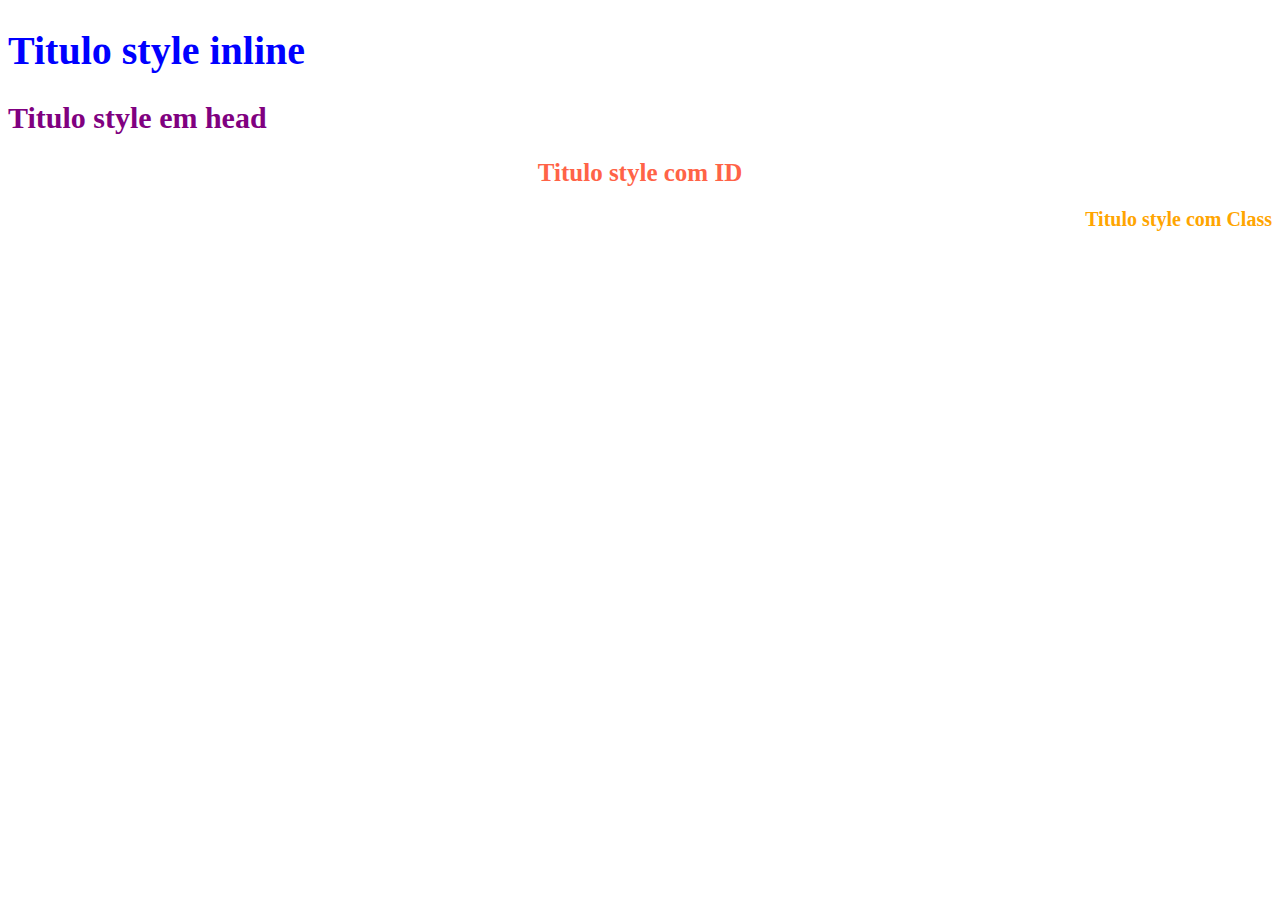
<file: index.html>
<!DOCTYPE html>
<html lang="pt-br">

<head>
    <meta charset="UTF-8">
    <meta name="viewport" content="width=device-width, initial-scale=1.0">
    <title>Começando CSS</title>
    <link rel="stylesheet" href="style.css">
    <!-- <style>  //diretamente no html
        /*Todos os H2 ficarão no seguinte estilo:*/
        h2 {
            color: purple;
            font-size: 30px;
        }

        #titulo-id {
            color: tomato;
            font-size: 25px;
            text-align: center;
        }

        .titulo-class {
            color: orange;
            font-size: 20px;
            text-align: right;
        }
    </style> -->

</head>

<body>
    <h1 style="color: blue; font-size: 40px;">Titulo style inline</h1>
    <h2>Titulo style em head</h2>
    <h2 id="titulo-id">Titulo style com ID</h2> <!-- ID é único de identificação -->
    <h2 class="titulo-class">Titulo style com Class</h2> <!-- Class é para mais de um, sendo classificados -->


</body>

</html>
</file>
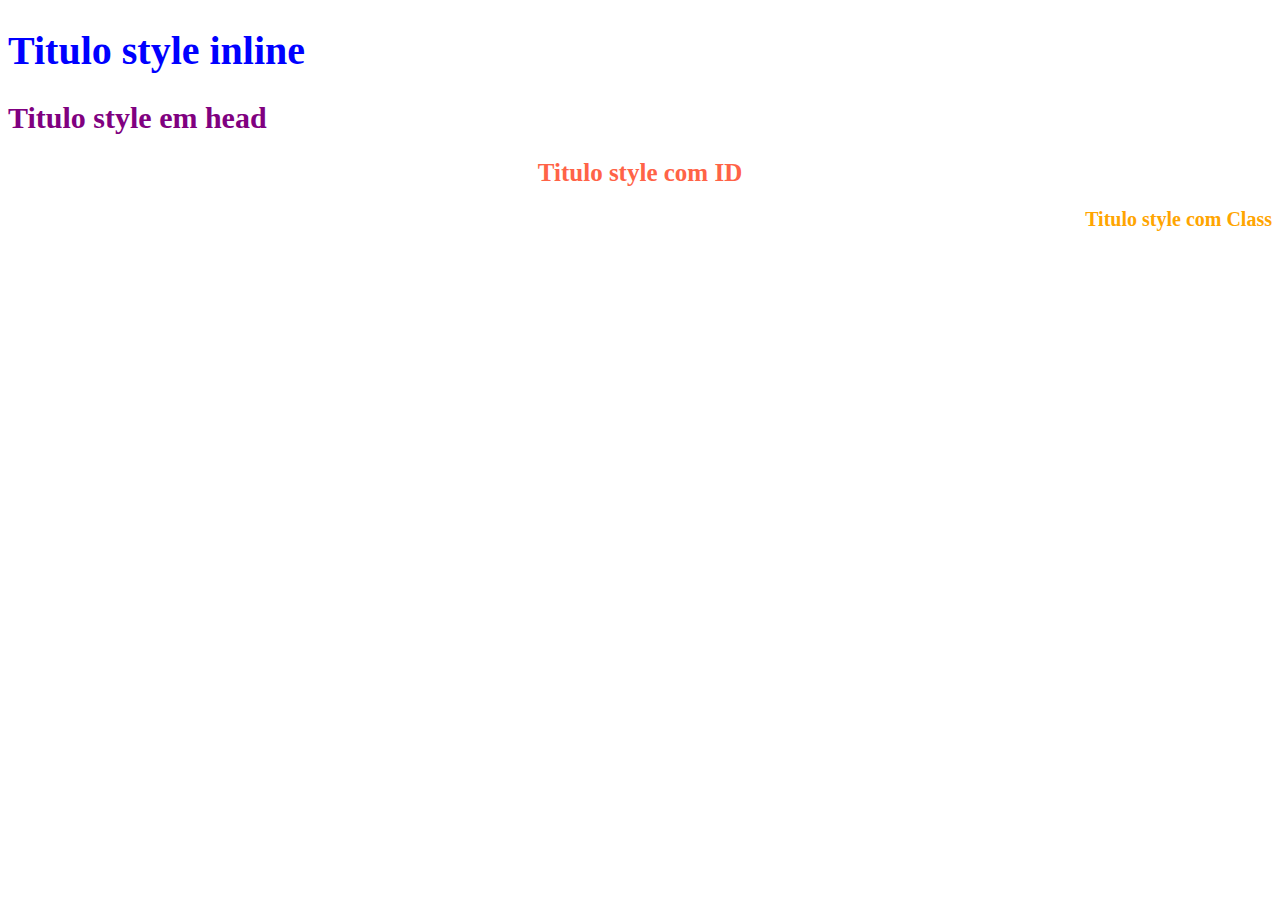
<file: default.html>
<!DOCTYPE html>
<html lang="pt-br">

<head>
    <meta charset="UTF-8">
    <meta name="viewport" content="width=device-width, initial-scale=1.0">
    <title>Começando CSS</title>
    <link rel="stylesheet" href="style.css"> 
    <!-- <style>  //diretamente no html
        /*Todos os H2 ficarão no seguinte estilo:*/
        h2 {
            color: purple;
            font-size: 30px;
        }

        #titulo-id {
            color: tomato;
            font-size: 25px;
            text-align: center;
        }

        .titulo-class {
            color: orange;
            font-size: 20px;
            text-align: right;
        }
    </style> -->

</head>

<body>
    <h1 style="color: blue; font-size: 40px;">Titulo style inline</h1>
    <h2>Titulo style em head</h2>
    <h2 id="titulo-id">Titulo style com ID</h2> <!-- ID é único de identificação -->
    <h2 class="titulo-class">Titulo style com Class</h2> <!-- Class é para mais de um, sendo classificados -->


</body>

</html>
</file>
<file: style.css>
/*Todos os H2 ficarão no seguinte estilo:*/
        h2 {
            color: purple;
            font-size: 30px;
        }

        #titulo-id {
            color: tomato;
            font-size: 25px;
            text-align: center;
        }

        .titulo-class {
            color: orange;
            font-size: 20px;
            text-align: right;
        }
</file>
